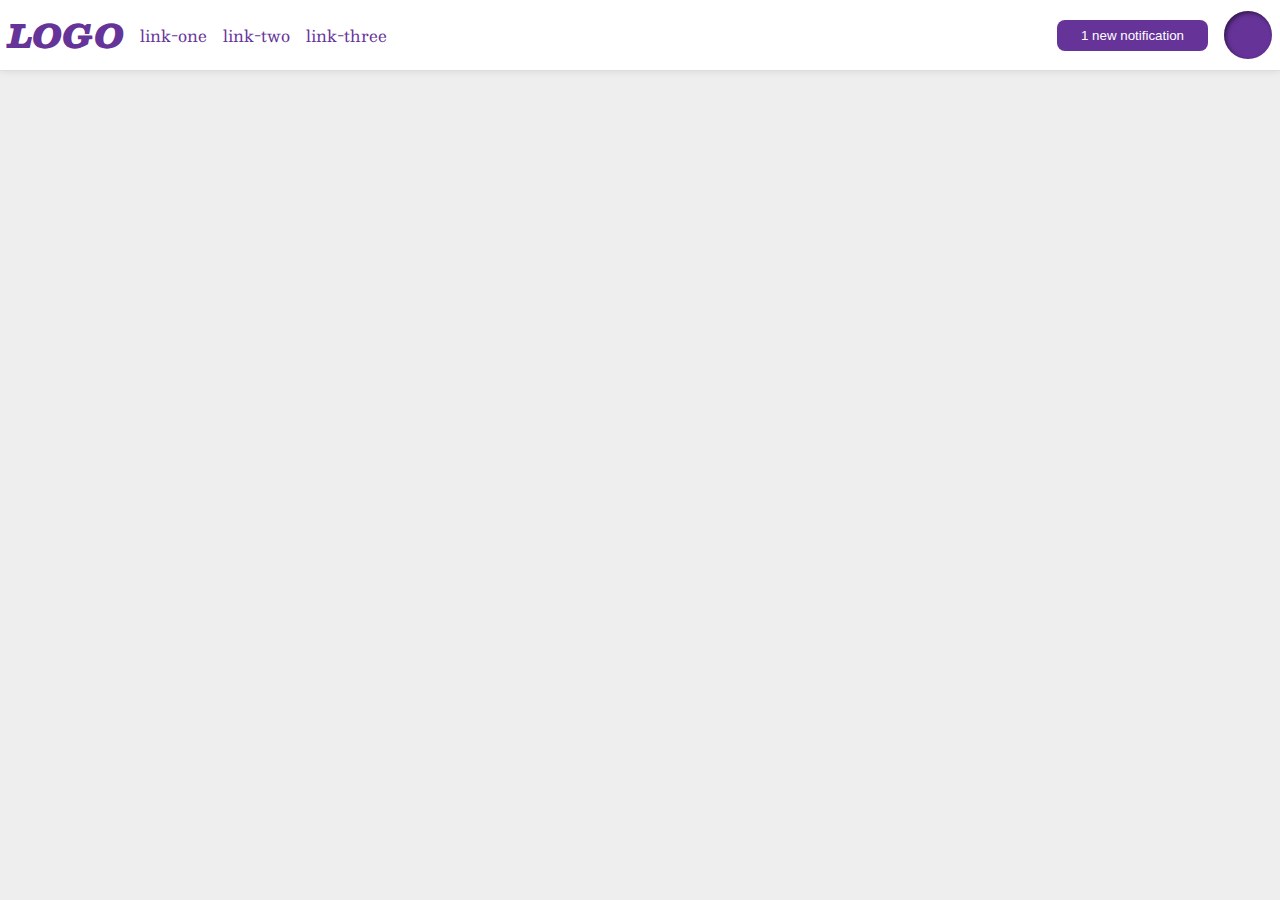
<file: foundations/flex/03-flex-header-2/index.html>
<!DOCTYPE html>
<html lang="en">
  <head>
    <meta charset="UTF-8">
    <meta http-equiv="X-UA-Compatible" content="IE=edge">
    <meta name="viewport" content="width=device-width, initial-scale=1.0">
    <title>Flex Header 2</title>
    <link rel="stylesheet" href="style.css">
  </head>
  <body>
    <div class="header">
      <div class="logo-nav-wrapper">
        <div class="logo">
        LOGO
      </div>
      <ul class="links">
        <li><a href="https://google.com">link-one</a></li>
        <li><a href="https://google.com">link-two</a></li>
        <li><a href="https://google.com">link-three</a></li>
      </ul>
      </div>
      <div class="actions-wrapper">
        <button class="notifications">
        1 new notification
      </button>
      <div class="profile-image"></div>
      </div>
    </div>
  </body>
</html>
</file>
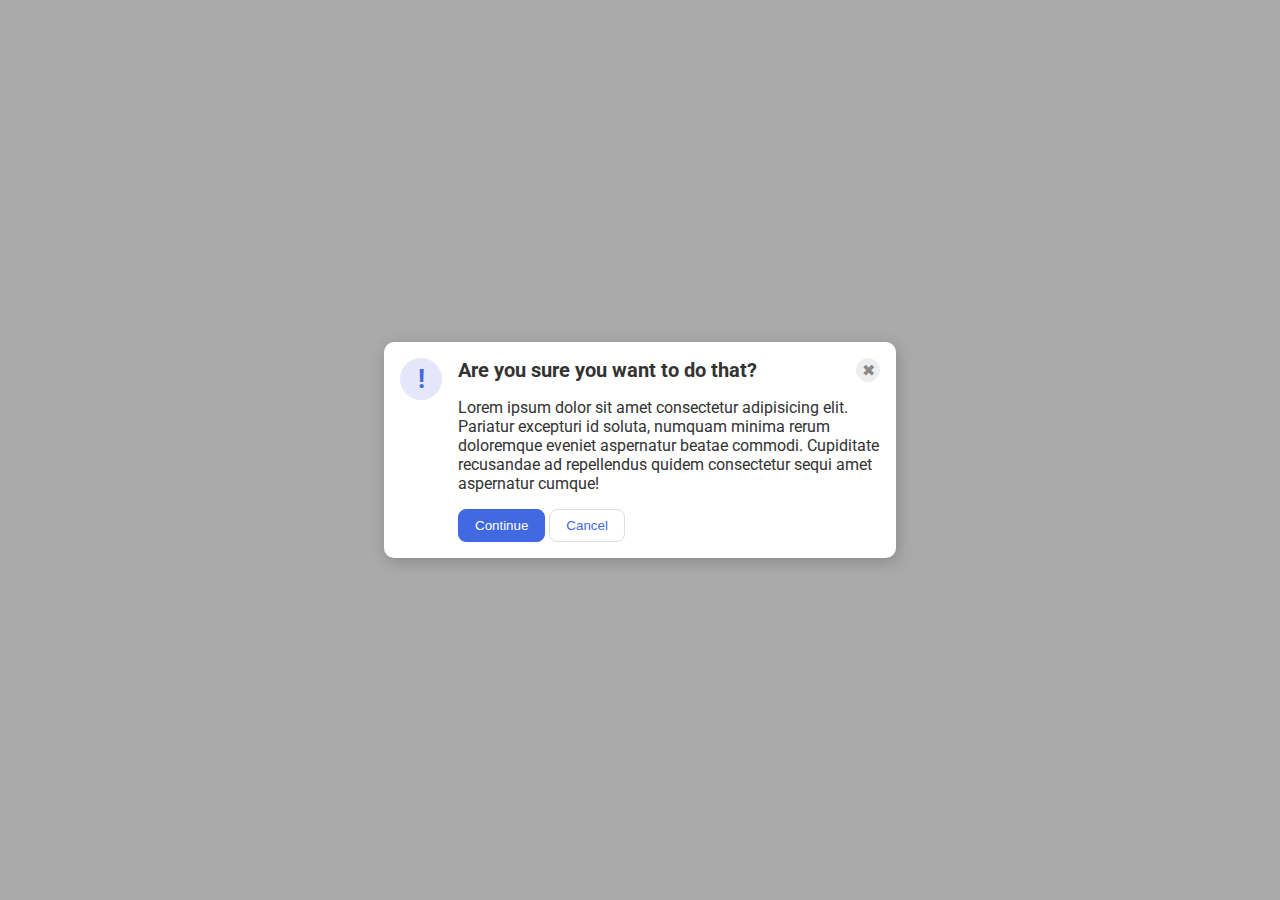
<file: foundations/flex/05-flex-modal/index.html>
<!DOCTYPE html>
<html lang="en">

<head>
  <meta charset="UTF-8">
  <meta http-equiv="X-UA-Compatible" content="IE=edge">
  <meta name="viewport" content="width=device-width, initial-scale=1.0">
  <link rel="stylesheet" href="style.css">
  <title>Modal</title>
</head>

<body>
  <div class="modal">
    <div class="icon">!</div>
    <div class="main-wrapper">
      <div class="header-btn-wrapper">
        <div class="header">Are you sure you want to do that?</div>
        <button class="close-button">✖</button>
      </div>
      <div class="text">Lorem ipsum dolor sit amet consectetur adipisicing elit. Pariatur excepturi id soluta, numquam
        minima rerum doloremque eveniet aspernatur beatae commodi. Cupiditate recusandae ad repellendus quidem
        consectetur sequi amet aspernatur cumque!</div>
      <div class="button-wrapper">
        <button class="continue">Continue</button>
        <button class="cancel">Cancel</button>
      </div>
    </div>
  </div>
</body>

</html>
</file>
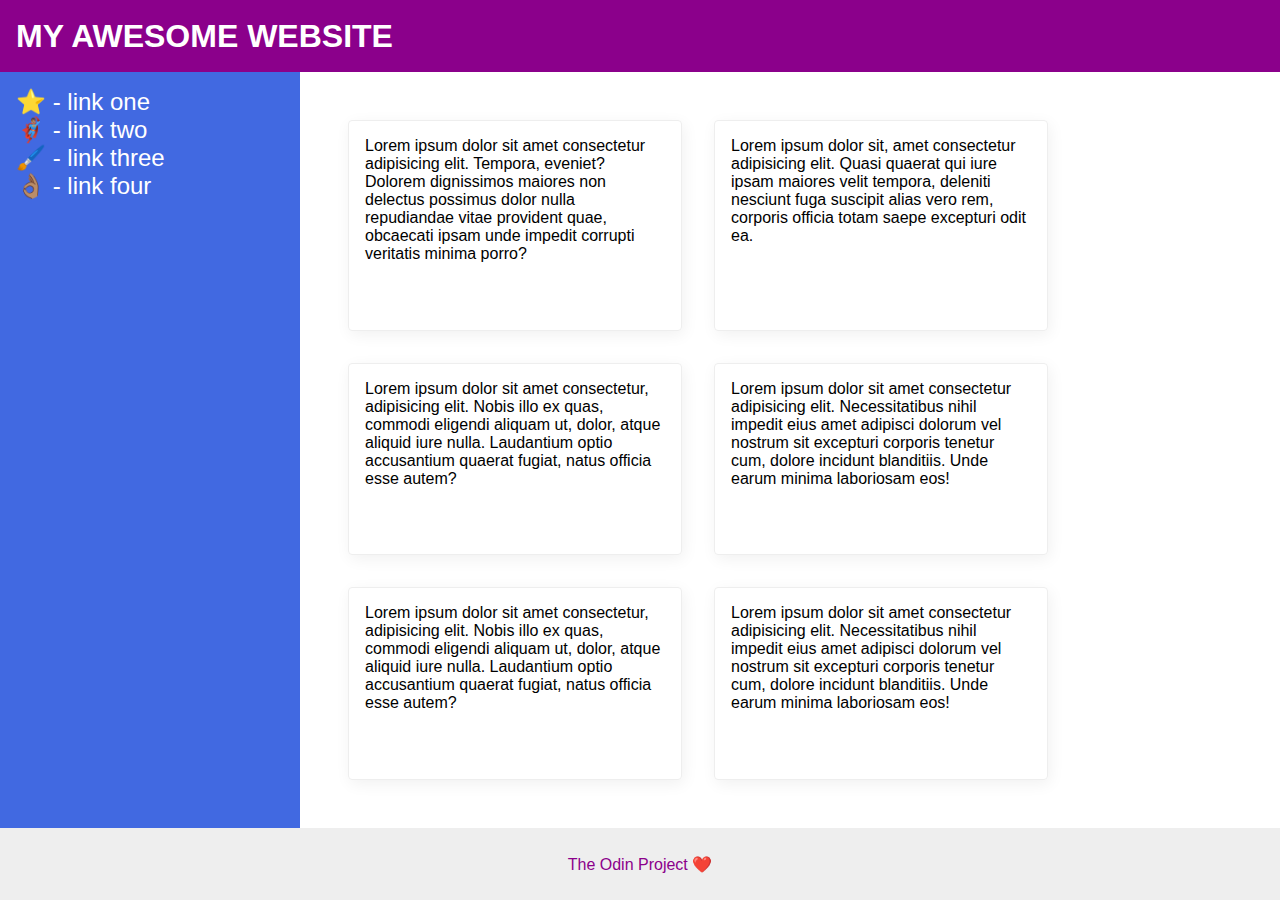
<file: foundations/flex/07-flex-layout-2/index.html>
<!DOCTYPE html>
<html lang="en">

<head>
  <meta charset="UTF-8">
  <meta http-equiv="X-UA-Compatible" content="IE=edge">
  <meta name="viewport" content="width=device-width, initial-scale=1.0">
  <title>The Holy Grail</title>
  <link rel="stylesheet" href="style.css">
</head>

<body>
  <div class="header">
    MY AWESOME WEBSITE
  </div>
  <div class="content">
    <div class="sidebar">
      <ul>
        <li><a href="#">⭐ - link one</a></li>
        <li><a href="#">🦸🏽‍♂️ - link two</a></li>
        <li><a href="#">🖌️ - link three</a></li>
        <li><a href="#">👌🏽 - link four</a></li>
      </ul>
    </div>

    <div class="card-wrapper">
      <div class="card">Lorem ipsum dolor sit amet consectetur adipisicing elit. Tempora, eveniet? Dolorem dignissimos
        maiores non delectus possimus dolor nulla repudiandae vitae provident quae, obcaecati ipsam unde impedit
        corrupti
        veritatis minima porro?</div>
      <div class="card">Lorem ipsum dolor sit, amet consectetur adipisicing elit. Quasi quaerat qui iure ipsam maiores
        velit tempora, deleniti nesciunt fuga suscipit alias vero rem, corporis officia totam saepe excepturi odit ea.
      </div>
      <div class="card">Lorem ipsum dolor sit amet consectetur, adipisicing elit. Nobis illo ex quas, commodi eligendi
        aliquam ut, dolor, atque aliquid iure nulla. Laudantium optio accusantium quaerat fugiat, natus officia esse
        autem?</div>
      <div class="card">Lorem ipsum dolor sit amet consectetur adipisicing elit. Necessitatibus nihil impedit eius amet
        adipisci dolorum vel nostrum sit excepturi corporis tenetur cum, dolore incidunt blanditiis. Unde earum minima
        laboriosam eos!</div>
      <div class="card">Lorem ipsum dolor sit amet consectetur, adipisicing elit. Nobis illo ex quas, commodi eligendi
        aliquam ut, dolor, atque aliquid iure nulla. Laudantium optio accusantium quaerat fugiat, natus officia esse
        autem?</div>
      <div class="card">Lorem ipsum dolor sit amet consectetur adipisicing elit. Necessitatibus nihil impedit eius amet
        adipisci dolorum vel nostrum sit excepturi corporis tenetur cum, dolore incidunt blanditiis. Unde earum minima
        laboriosam eos!</div>
    </div>
  </div>
  <div class="footer">
    The Odin Project ❤️
  </div>
</body>

</html>
</file>
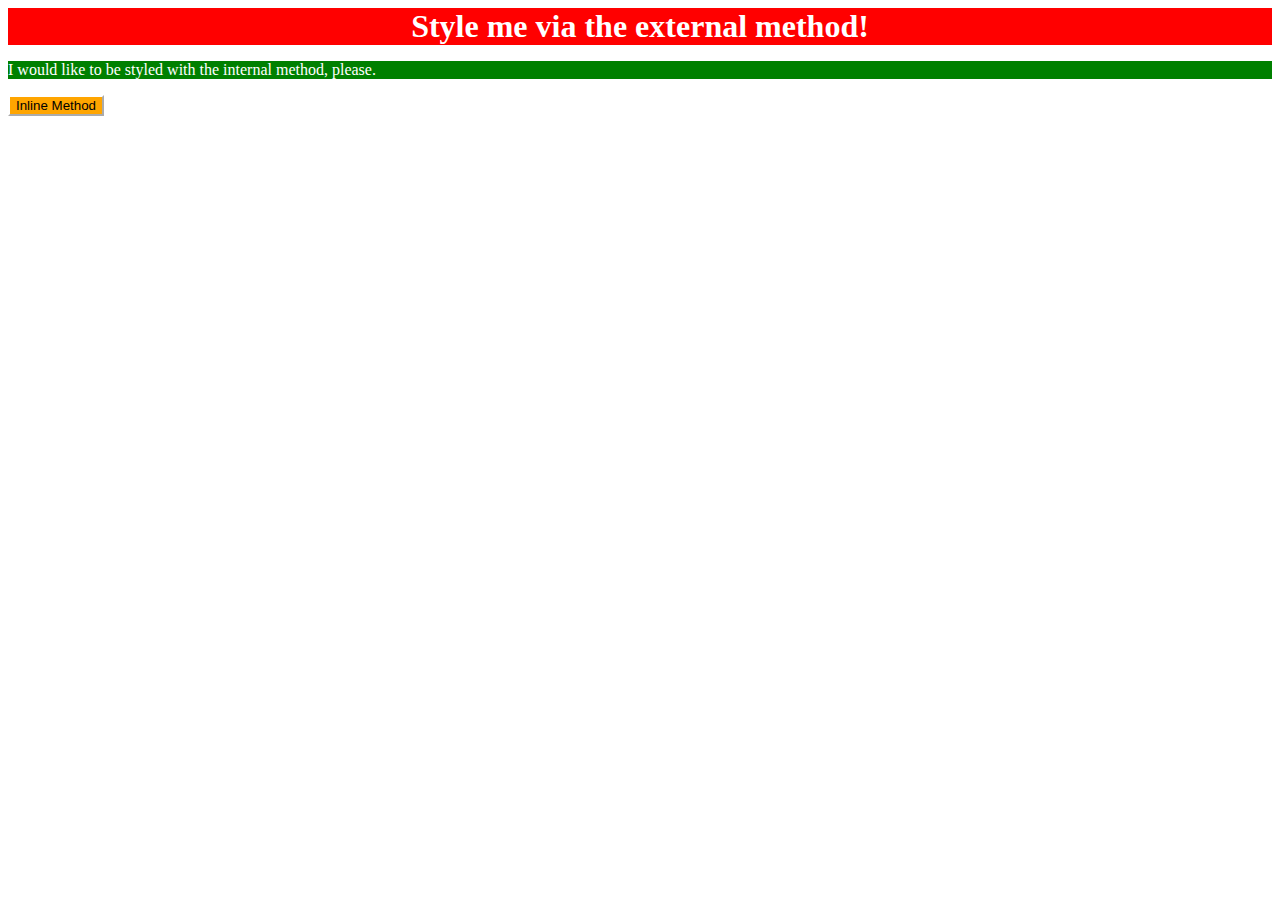
<file: foundations/intro-to-css/01-css-methods/index.html>
<!DOCTYPE html>
<html lang="en">
  <head>
    <meta charset="UTF-8">
    <meta http-equiv="X-UA-Compatible" content="IE=edge">
    <meta name="viewport" content="width=device-width, initial-scale=1.0">
    <link rel="stylesheet" href="style.css">
    <title>Methods for Adding CSS</title>
  </head>
  <body>
    <style>
      p {
        background-color: green;
        color: white;
      }
    </style>
    <div>Style me via the external method!</div>
    <p>I would like to be styled with the internal method, please.</p>
    <button style="background-color: orange; border-color: white;">Inline Method</button>
  </body>
</html>
</file>
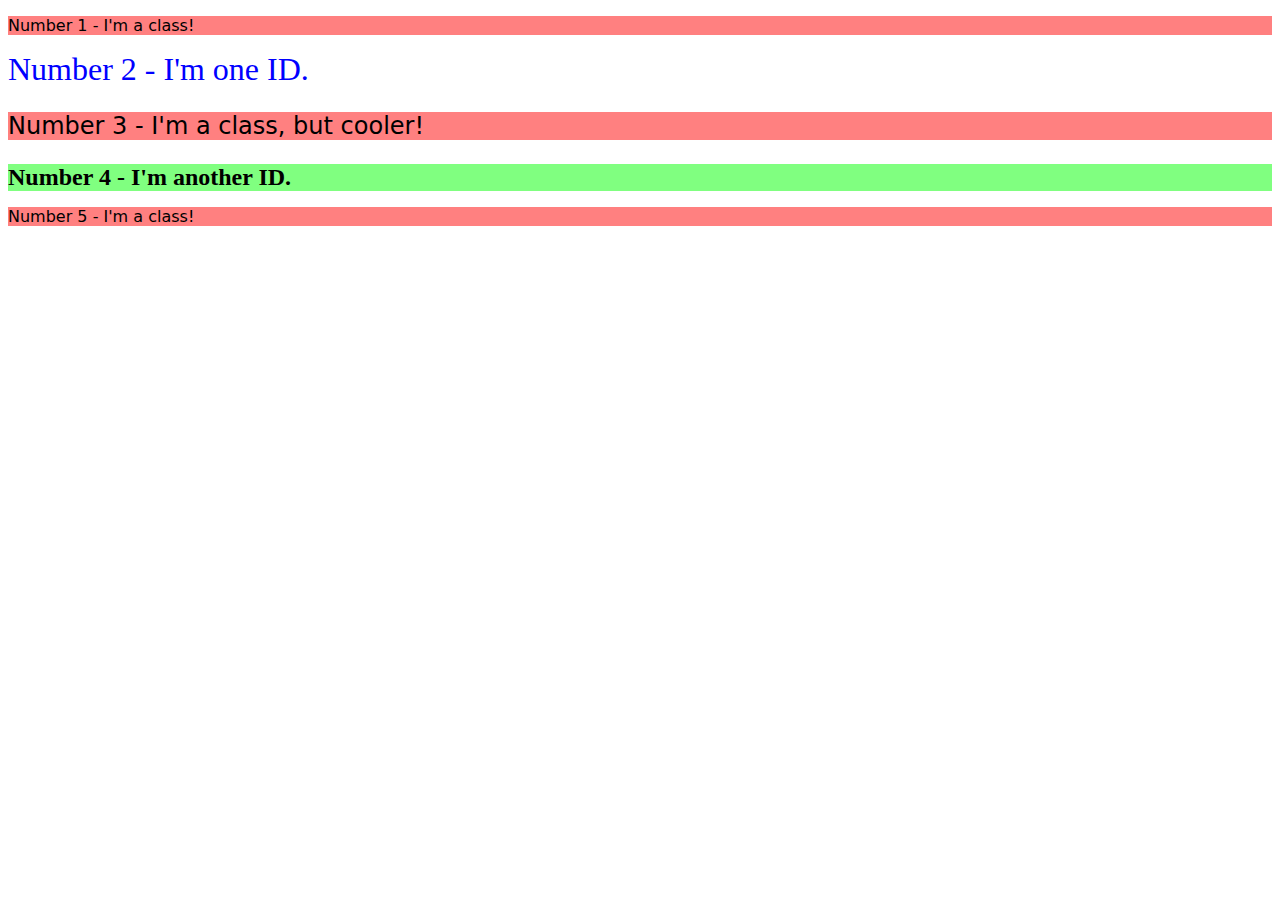
<file: foundations/intro-to-css/02-class-id-selectors/index.html>
<!DOCTYPE html>
<html lang="en">
  <head>
    <meta charset="UTF-8">
    <meta http-equiv="X-UA-Compatible" content="IE=edge">
    <meta name="viewport" content="width=device-width, initial-scale=1.0">
    <title>Class and ID Selectors</title>
    <link rel="stylesheet" href="style.css">
  </head>
  <body>
    <p class="odd-number">Number 1 - I'm a class!</p>
    <div id="unique-item-one">Number 2 - I'm one ID.</div>
    <p class="odd-number special">Number 3 - I'm a class, but cooler!</p>
    <div id="unique-item-two">Number 4 - I'm another ID.</div>
    <p class="odd-number">Number 5 - I'm a class!</p>
  </body>
</html>
</file>
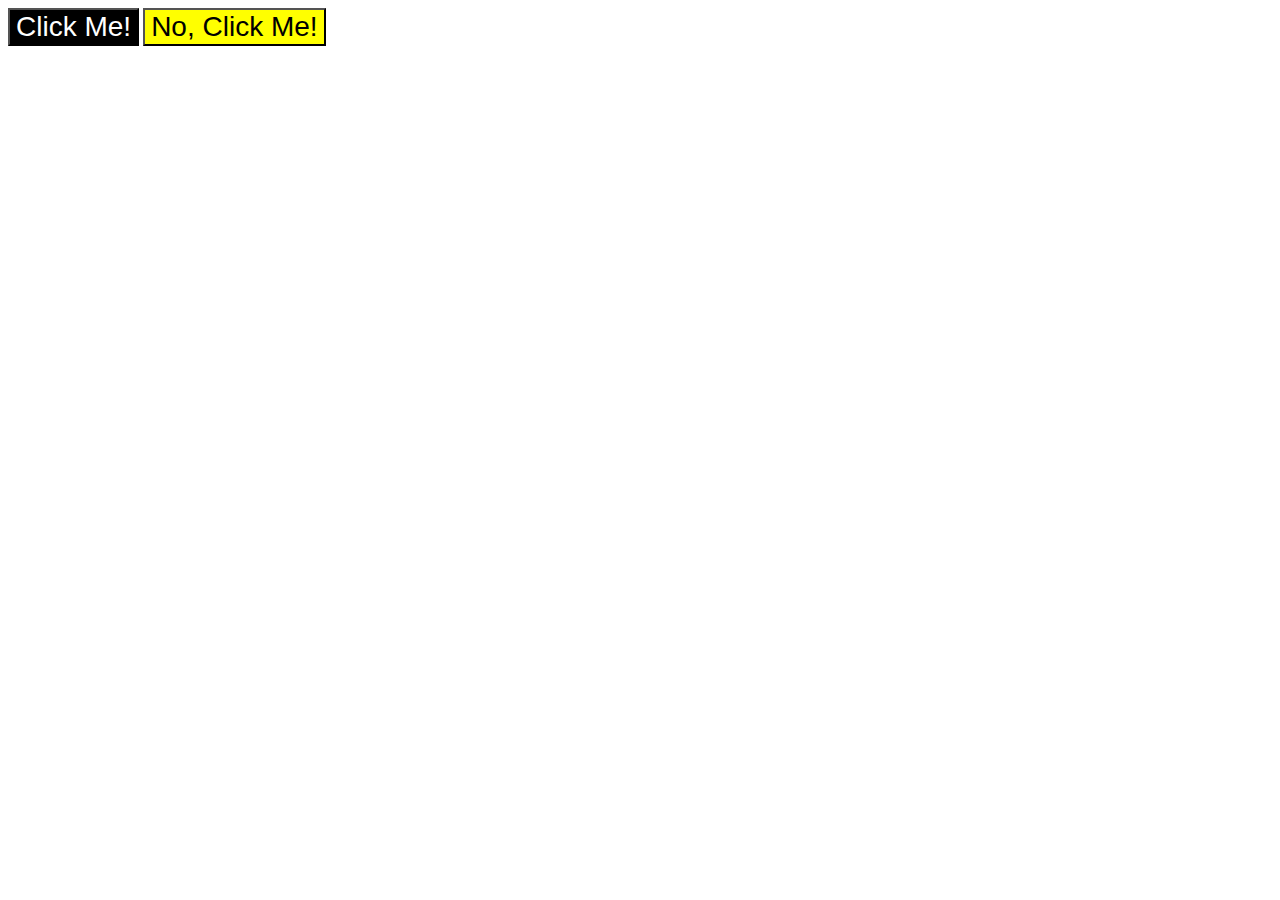
<file: foundations/intro-to-css/03-grouping-selectors/index.html>
<!DOCTYPE html>
<html lang="en">
  <head>
    <meta charset="UTF-8">
    <meta http-equiv="X-UA-Compatible" content="IE=edge">
    <meta name="viewport" content="width=device-width, initial-scale=1.0">
    <title>Grouping Selectors</title>
    <link rel="stylesheet" href="style.css">
  </head>
  <body>
    <button class="btn-primary">Click Me!</button>
    <button class="btn-secondary">No, Click Me!</button>
  </body>
</html>
</file>
<file: foundations/flex/03-flex-header-2/style.css>
/* this is some magical font-importing.  
you'll learn about it later. */
@import url('https://fonts.googleapis.com/css2?family=Besley:ital,wght@0,400;1,900&display=swap');

body {
  margin: 0;
  background: #eee;
  font-family: Besley, serif;
}

.header {
  display: flex;
  justify-content: space-between;
  background: white;
  border-bottom: 1px solid #ddd;
  box-shadow: 0 0 8px rgba(0,0,0,.1);
  padding: 8px;
}

.actions-wrapper,
.logo-nav-wrapper {
  display: flex;
  align-items: center;
  gap: 16px;
}

.profile-image {
  background: rebeccapurple;
  box-shadow: inset 2px 2px 4px rgba(0,0,0,.5);
  border-radius: 50%;
  width: 48px;
  height: 48px;
}

.logo {
  color: rebeccapurple;
  font-size: 32px;
  font-weight: 900;
  font-style: italic;
}

button {
  border: none;
  border-radius: 8px;
  background: rebeccapurple;
  color: white;
  padding: 8px 24px;
}

a {
  /* this removes the line under our links */
  text-decoration: none;
  color: rebeccapurple;
}

ul {
  display: flex;
  list-style-type: none;
  gap: 16px;
  padding: 0;
  margin: 0;
}
</file>
<file: foundations/flex/05-flex-modal/style.css>
@import url('https://fonts.googleapis.com/css2?family=Roboto:wght@400;700&display=swap');

html, body {
  height: 100%;
}

body {
  font-family: Roboto, sans-serif;
  margin: 0;
  background: #aaa;
  color: #333;
  /* I'll give you this one for free lol */
  display: flex;
  align-items: center;
  justify-content: center;
}

.modal {
  background: white;
  width: 480px;
  border-radius: 10px;
  box-shadow: 2px 4px 16px rgba(0,0,0,.2);
  padding: 1rem;
  display: flex;
  gap: 1rem;
}

.header {
  font-size: 1.25rem;
  font-weight: bold;
}

.main-wrapper {
  display: flex;
  flex-direction: column;
  gap: 1rem;
}

.header-btn-wrapper {
  display: flex;
  justify-content: space-between;
  align-items: center;
}

.icon {
  color: royalblue;
  font-size: 26px;
  font-weight: 700;
  background: lavender;
  width: 42px;
  height: 42px;
  border-radius: 50%;
  display: flex;
  align-items: center;
  justify-content: center;
  flex: none;
}

.close-button {
  background: #eee;
  border-radius: 50%;
  color: #888;
  font-weight: 400;
  font-size: 16px;
  height: 24px;
  width: 24px;
  display: flex;
  align-items: center;
  justify-content: center;
  border: 1px solid #eee;
  padding: 0;
}

button {
  cursor: pointer;
  padding: 8px 16px;
  border-radius: 8px;
}

button.continue {
  background: royalblue;
  border: 1px solid royalblue;
  color: white;
}

button.cancel {
  background: white;
  border: 1px solid #ddd;
  color: royalblue;
}
</file>
<file: foundations/flex/07-flex-layout-2/style.css>
body {
  display: flex;
  flex-direction: column;
  font-family: -apple-system, BlinkMacSystemFont, 'Segoe UI', Roboto, Oxygen, Ubuntu, Cantarell, 'Open Sans', 'Helvetica Neue', sans-serif;
  margin: 0;
  min-height: 100vh;
}

.header {
  font-size: 32px;
  font-weight: 900;
  height: 72px;
  align-content: center;
  padding-left: 16px;
  background: darkmagenta;
  color: white;
}

.content {
  display: flex;
  flex: 1;
}

.footer {
  text-align: center;
  align-content:center;
  height: 72px;
  background: #eee;
  color: darkmagenta;
}

.sidebar {
  flex: 1 0 auto;
  width: 300px;
  background: royalblue;
  box-sizing: border-box;
}

.card-wrapper {
  display: flex;
  flex-wrap: wrap;
  padding: 48px;
  gap: 32px;
}

.card {
  flex: 0 1 auto;
  width: 300px;
  padding: 16px;
  border: 1px solid #eee;
  box-shadow: 2px 4px 16px rgba(0,0,0,.06);
  border-radius: 4px;
}

ul {
  list-style: none;
  padding: 16px;
  margin: 0;
}

a {
  font-size: 24px;
  color: hsl(0, 0%, 100%);
  text-decoration: none;
}
</file>
<file: foundations/intro-to-css/01-css-methods/style.css>
div {
    background-color: red;
    color: white;
    font-size: 2rem;
    text-align: center;
    font-weight: bold;
}
</file>
<file: foundations/intro-to-css/02-class-id-selectors/style.css>
.odd-number {
    background-color: hsl(0, 100%, 75%);
    font-family: Verdana, 'DejaVu Sans', sans-serif;
}

#unique-item-one {
    color: hsl(240, 100%, 50%);
    font-size: 32px;
}

.odd-number.special {
    font-size: 24px;
}

#unique-item-two {
    background-color: hsl(120, 100%, 75%);
    font-size: 24px;
    font-weight: bold;
}
</file>
<file: foundations/intro-to-css/03-grouping-selectors/style.css>
.btn-primary,
.btn-secondary {
    font-size: 28px;
    font-family: Helvetica, 'Times New Roman', sans-serif;
}

.btn-primary {
    background-color: #000000;
    color: #ffffff;
}

.btn-secondary {
    background-color: rgb(255, 255, 0);
}
</file>
